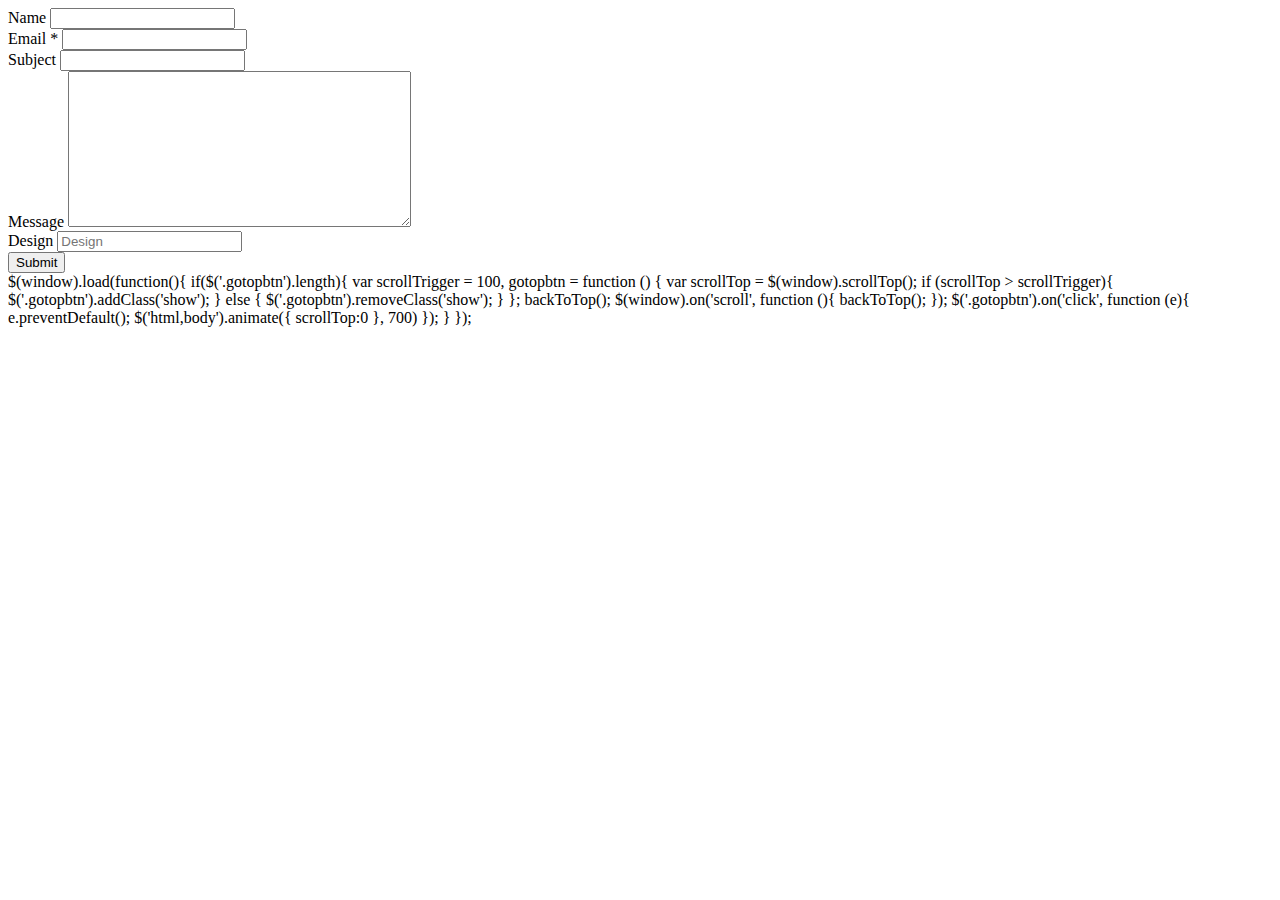
<file: test.html>
<!DOCTYPE html>
<html lang="en">
<head>
    <meta charset="UTF-8">
    <meta name="viewport" content="width=device-width, initial-scale=1.0">
    <meta http-equiv="X-UA-Compatible" content="ie=edge">
    <title>Document</title>
</head>
<body>
    <div class="bootstrap-iso">
        <div class="container-fluid">
         <div class="row">
          <div class="col-md-6 col-sm-6 col-xs-12">
           <form method="post">
            <div class="form-group ">
             <label class="control-label " for="name">
              Name
             </label>
             <input class="form-control" id="name" name="name" type="text"/>
            </div>
            <div class="form-group ">
             <label class="control-label requiredField" for="email">
              Email
              <span class="asteriskField">
               *
              </span>
             </label>
             <input class="form-control" id="email" name="email" type="text"/>
            </div>
            <div class="form-group ">
             <label class="control-label " for="subject">
              Subject
             </label>
             <input class="form-control" id="subject" name="subject" type="text"/>
            </div>
            <div class="form-group ">
             <label class="control-label " for="message">
              Message
             </label>
             <textarea class="form-control" cols="40" id="message" name="message" rows="10"></textarea>
            </div>
            <div class="form-group ">
             <label class="control-label " for="name1">
              Design
             </label>
             <input class="form-control" id="name1" name="name1" placeholder="Design" type="text"/>
            </div>
            <div class="form-group">
             <div>
              <button class="btn btn-primary " name="submit" type="submit">
               Submit
              </button>
             </div>
            </div>
           </form>
          </div>
         </div>
        </div>
       </div>
      

</body>
</html>
$(window).load(function(){
    if($('.gotopbtn').length){
      var scrollTrigger = 100,
          gotopbtn = function () {
            var scrollTop = $(window).scrollTop();
            if (scrollTop > scrollTrigger){
              $('.gotopbtn').addClass('show');
            } else {
              $('.gotopbtn').removeClass('show');
            }
          };
          backToTop();
          $(window).on('scroll', function (){
              backToTop();
          });
          $('.gotopbtn').on('click', function (e){
            e.preventDefault();
            $('html,body').animate({
              scrollTop:0
            }, 700)
          });
    }
  });
</file>
